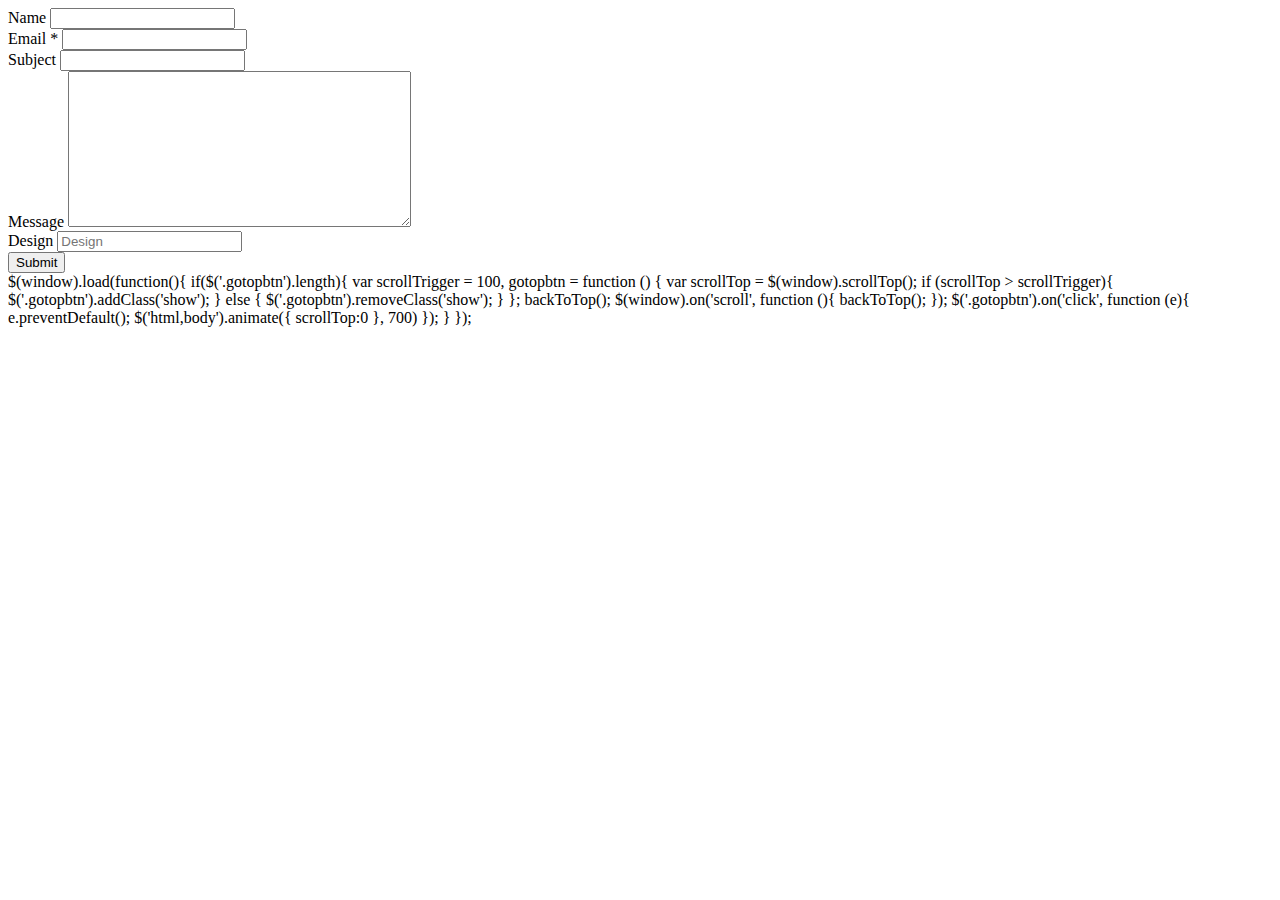
<file: test.html>
<!DOCTYPE html>
<html lang="en">
<head>
    <meta charset="UTF-8">
    <meta name="viewport" content="width=device-width, initial-scale=1.0">
    <meta http-equiv="X-UA-Compatible" content="ie=edge">
    <title>Document</title>
</head>
<body>
    <div class="bootstrap-iso">
        <div class="container-fluid">
         <div class="row">
          <div class="col-md-6 col-sm-6 col-xs-12">
           <form method="post">
            <div class="form-group ">
             <label class="control-label " for="name">
              Name
             </label>
             <input class="form-control" id="name" name="name" type="text"/>
            </div>
            <div class="form-group ">
             <label class="control-label requiredField" for="email">
              Email
              <span class="asteriskField">
               *
              </span>
             </label>
             <input class="form-control" id="email" name="email" type="text"/>
            </div>
            <div class="form-group ">
             <label class="control-label " for="subject">
              Subject
             </label>
             <input class="form-control" id="subject" name="subject" type="text"/>
            </div>
            <div class="form-group ">
             <label class="control-label " for="message">
              Message
             </label>
             <textarea class="form-control" cols="40" id="message" name="message" rows="10"></textarea>
            </div>
            <div class="form-group ">
             <label class="control-label " for="name1">
              Design
             </label>
             <input class="form-control" id="name1" name="name1" placeholder="Design" type="text"/>
            </div>
            <div class="form-group">
             <div>
              <button class="btn btn-primary " name="submit" type="submit">
               Submit
              </button>
             </div>
            </div>
           </form>
          </div>
         </div>
        </div>
       </div>
      

</body>
</html>
$(window).load(function(){
    if($('.gotopbtn').length){
      var scrollTrigger = 100,
          gotopbtn = function () {
            var scrollTop = $(window).scrollTop();
            if (scrollTop > scrollTrigger){
              $('.gotopbtn').addClass('show');
            } else {
              $('.gotopbtn').removeClass('show');
            }
          };
          backToTop();
          $(window).on('scroll', function (){
              backToTop();
          });
          $('.gotopbtn').on('click', function (e){
            e.preventDefault();
            $('html,body').animate({
              scrollTop:0
            }, 700)
          });
    }
  });
</file>
